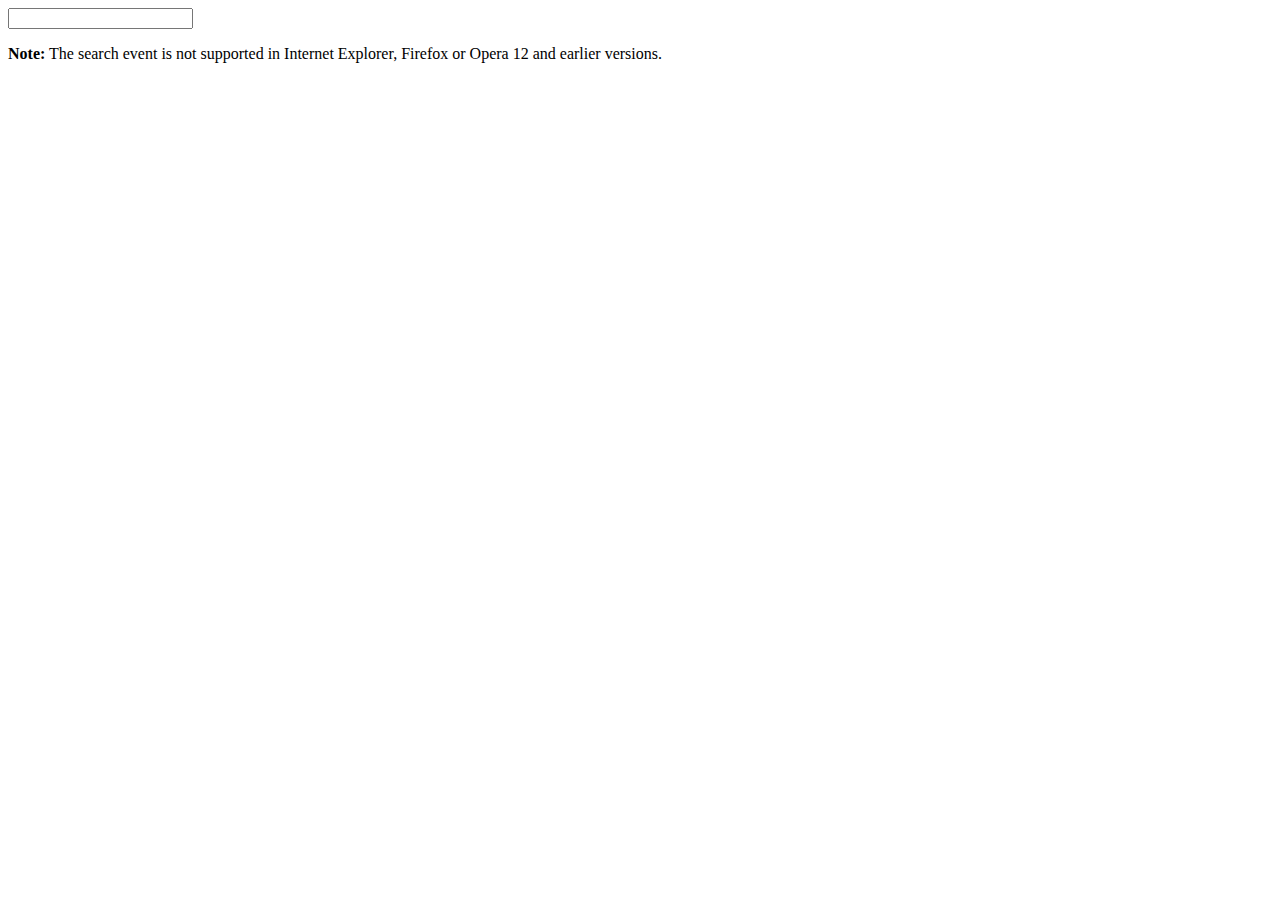
<file: displayonsearch.html>
<!DOCTYPE html>
<html>

<body>



     <input type="search" id="myInput">

     <p><strong>Note:</strong> The search event is not supported in Internet Explorer, Firefox or Opera 12 and earlier versions.</p>

     <div id="welcomespan2"></div>

     <script>
          document.getElementById("myInput").addEventListener("search", myFunction);

          function myFunction() {
               document.getElementById("myInput");
               document.getElementById("welcomespan2").innerHTML = "<button>hey</button> ";
          }
     </script>

</body>

</html>
</file>
